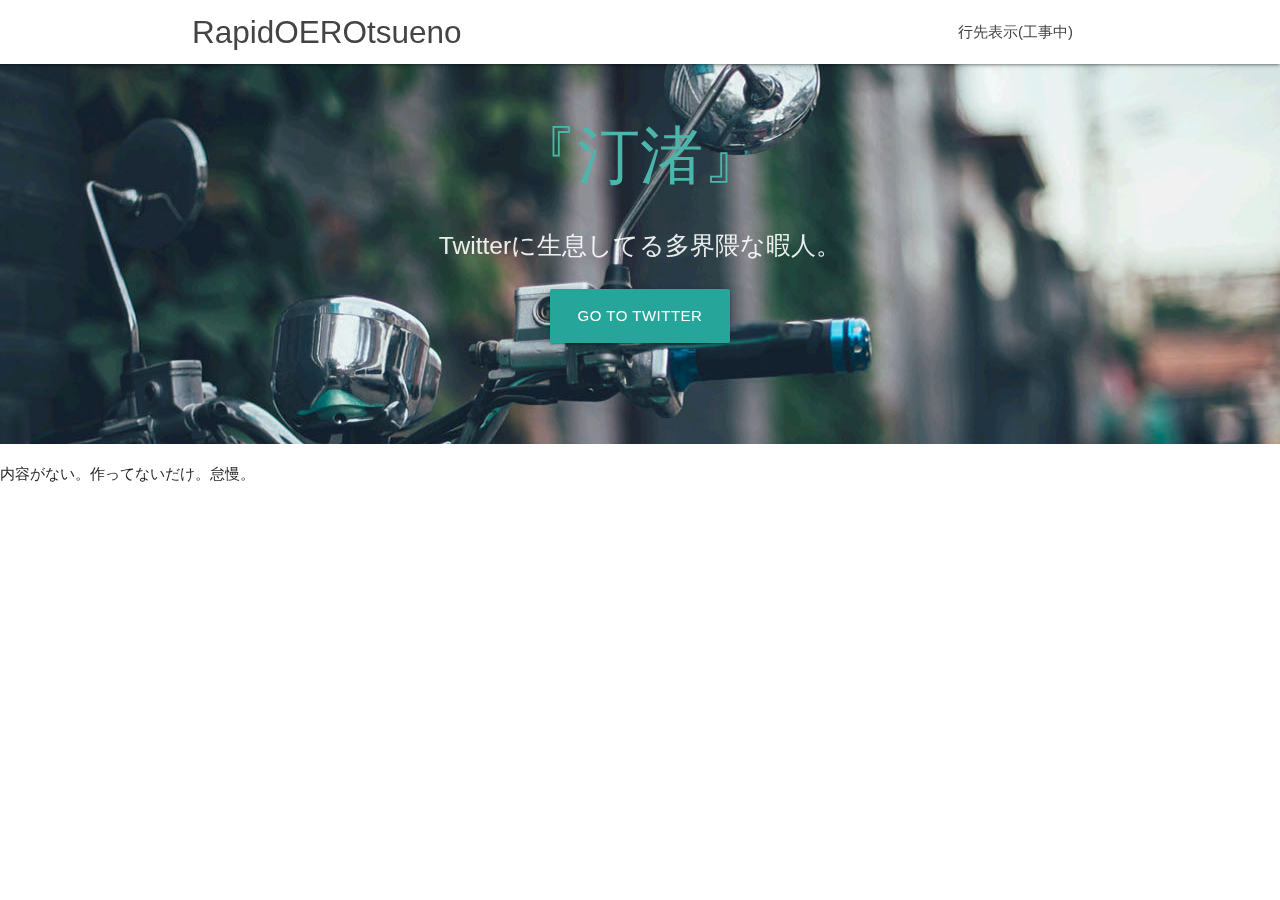
<file: index.html>
<!DOCTYPE html>
<html lang="en">
<head>
  <meta http-equiv="Content-Type" content="text/html; charset=UTF-8"/>
  <meta name="viewport" content="width=device-width, initial-scale=1"/>
  <title>Top-『でっど・ざ・ろっく！』</title>

  <!-- CSS  -->
  <link href="https://fonts.googleapis.com/icon?family=Material+Icons" rel="stylesheet">
  <link href="css/materialize.css" type="text/css" rel="stylesheet" media="screen,projection"/>
  <link href="css/style.css" type="text/css" rel="stylesheet" media="screen,projection"/>
  <link rel="shortcut icon" href="favicon.ico">
</head>
<body>
  <nav class="white" role="navigation">
    <div class="nav-wrapper container">
      <a id="logo-container" href="#" class="brand-logo">RapidOEROtsueno</a>
      <ul class="right hide-on-med-and-down">
        <li><a href="#">行先表示(工事中)</a></li>
      </ul>

      <ul id="nav-mobile" class="sidenav">
        <li><a href="#">行先表示(工事中)</a></li>
      </ul>
      <a href="#" data-target="nav-mobile" class="sidenav-trigger"><i class="material-icons">menu</i></a>
    </div>
  </nav>

  <div id="index-banner" class="parallax-container">
    <div class="section no-pad-bot">
      <div class="container">
        <br><br>
        <h1 class="header center teal-text text-lighten-2">『汀渚』</h1>
        <div class="row center">
          <h5 class="header col s12 light">Twitterに生息してる多界隈な暇人。</h5>
        </div>
        <div class="row center">
          <a href="https://twitter.com/RapidOEROtsueno" id="download-button" class="btn-large waves-effect waves-light teal lighten-1" target="_blank">Go to Twitter</a>
        </div>
        <br><br>

      </div>
    </div>
    <div class="parallax"><img src="background1.jpg" alt="Unsplashed background img 1"></div>
  </div>

<!---
  <div class="container">
    <div class="section">

      <!--   Icon Section   -->
      <!--
      <div class="row">
        <div class="col s12 m4">
          <div class="icon-block">
            <h2 class="center brown-text"><i class="material-icons">flash_on</i></h2>
            <h5 class="center">Speeds up development</h5>

            <p class="light">We did most of the heavy lifting for you to provide a default stylings that incorporate our custom components. Additionally, we refined animations and transitions to provide a smoother experience for developers.</p>
          </div>
        </div>

        <div class="col s12 m4">
          <div class="icon-block">
            <h2 class="center brown-text"><i class="material-icons">group</i></h2>
            <h5 class="center">User Experience Focused</h5>

            <p class="light">By utilizing elements and principles of Material Design, we were able to create a framework that incorporates components and animations that provide more feedback to users. Additionally, a single underlying responsive system across all platforms allow for a more unified user experience.</p>
          </div>
        </div>

        <div class="col s12 m4">
          <div class="icon-block">
            <h2 class="center brown-text"><i class="material-icons">settings</i></h2>
            <h5 class="center">Easy to work with</h5>

            <p class="light">We have provided detailed documentation as well as specific code examples to help new users get started. We are also always open to feedback and can answer any questions a user may have about Materialize.</p>
          </div>
        </div>
      </div>

    </div>
  </div>


  <div class="parallax-container valign-wrapper">
    <div class="section no-pad-bot">
      <div class="container">
        <div class="row center">
          <h5 class="header col s12 light">A modern responsive front-end framework based on Material Design</h5>
        </div>
      </div>
    </div>
    <div class="parallax"><img src="background2.jpg" alt="Unsplashed background img 2"></div>
  </div>

  <div class="container">
    <div class="section">

      <div class="row">
        <div class="col s12 center">
          <h3><i class="mdi-content-send brown-text"></i></h3>
          <h4>Contact Us</h4>
          <p class="left-align light">Lorem ipsum dolor sit amet, consectetur adipiscing elit. Nullam scelerisque id nunc nec volutpat. Etiam pellentesque tristique arcu, non consequat magna fermentum ac. Cras ut ultricies eros. Maecenas eros justo, ullamcorper a sapien id, viverra ultrices eros. Morbi sem neque, posuere et pretium eget, bibendum sollicitudin lacus. Aliquam eleifend sollicitudin diam, eu mattis nisl maximus sed. Nulla imperdiet semper molestie. Morbi massa odio, condimentum sed ipsum ac, gravida ultrices erat. Nullam eget dignissim mauris, non tristique erat. Vestibulum ante ipsum primis in faucibus orci luctus et ultrices posuere cubilia Curae;</p>
        </div>
      </div>

    </div>
  </div>


  <div class="parallax-container valign-wrapper">
    <div class="section no-pad-bot">
      <div class="container">
        <div class="row center">
          <h5 class="header col s12 light">A modern responsive front-end framework based on Material Design</h5>
        </div>
      </div>
    </div>
    <div class="parallax"><img src="background3.jpg" alt="Unsplashed background img 3"></div>
  </div>

  <footer class="page-footer teal">
    <div class="container">
      <div class="row">
        <div class="col l6 s12">
          <h5 class="white-text">Company Bio</h5>
          <p class="grey-text text-lighten-4">We are a team of college students working on this project like it's our full time job. Any amount would help support and continue development on this project and is greatly appreciated.</p>


        </div>
        <div class="col l3 s12">
          <h5 class="white-text">Settings</h5>
          <ul>
            <li><a class="white-text" href="#!">Link 1</a></li>
            <li><a class="white-text" href="#!">Link 2</a></li>
            <li><a class="white-text" href="#!">Link 3</a></li>
            <li><a class="white-text" href="#!">Link 4</a></li>
          </ul>
        </div>
        <div class="col l3 s12">
          <h5 class="white-text">Connect</h5>
          <ul>
            <li><a class="white-text" href="#!">Link 1</a></li>
            <li><a class="white-text" href="#!">Link 2</a></li>
            <li><a class="white-text" href="#!">Link 3</a></li>
            <li><a class="white-text" href="#!">Link 4</a></li>
          </ul>
        </div>
      </div>
    </div>
    <div class="footer-copyright">
      <div class="container">
      Made by <a class="brown-text text-lighten-3" href="http://materializecss.com">Materialize</a>
      </div>
    </div>
  </footer>
-->
<p>内容がない。作ってないだけ。怠慢。</p>

  <!--  Scripts-->
  <script src="https://code.jquery.com/jquery-2.1.1.min.js"></script>
  <script src="js/materialize.js"></script>
  <script src="js/init.js"></script>

  </body>
</html>
</file>
<file: css/style.css>
/* Custom Stylesheet */
/**
 * Use this file to override Materialize files so you can update
 * the core Materialize files in the future
 *
 * Made By MaterializeCSS.com
 */

nav ul a,
nav .brand-logo {
  color: #444;
}

p {
  line-height: 2rem;
}

.sidenav-trigger {
  color: #26a69a;
}

.parallax-container {
  min-height: 380px;
  line-height: 0;
  height: auto;
  color: rgba(255,255,255,.9);
}
  .parallax-container .section {
    width: 100%;
  }

@media only screen and (max-width : 992px) {
  .parallax-container .section {
    position: absolute;
    top: 40%;
  }
  #index-banner .section {
    top: 10%;
  }
}

@media only screen and (max-width : 600px) {
  #index-banner .section {
    top: 0;
  }
}

.icon-block {
  padding: 0 15px;
}
.icon-block .material-icons {
  font-size: inherit;
}

footer.page-footer {
  margin: 0;
}
</file>
